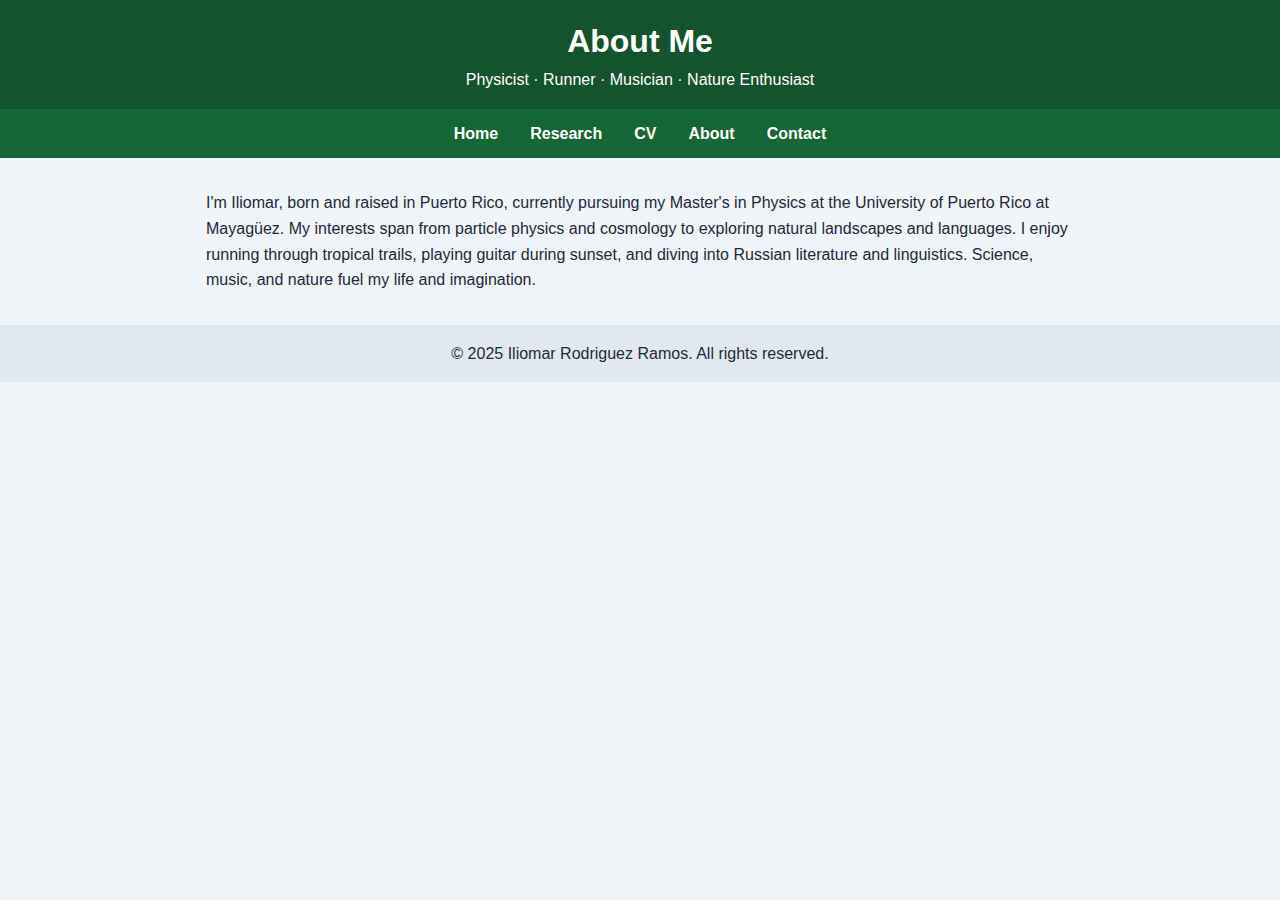
<file: about.html>
<!DOCTYPE html>
<html lang="en">
<head>
  <meta charset="UTF-8" />
  <meta name="viewport" content="width=device-width, initial-scale=1.0" />
  <title>About - Iliomar Rodriguez Ramos</title>
  <link rel="stylesheet" href="style.css" />
</head>
<body>
  <header>
    <h1>About Me</h1>
    <p>Physicist · Runner · Musician · Nature Enthusiast</p>
  </header>

  <nav>
    <a href="index.html">Home</a>
    <a href="research.html">Research</a>
    <a href="cv.html">CV</a>
    <a href="about.html">About</a>
    <a href="contact.html">Contact</a>
  </nav>

  <div class="container">
    <section>
      <p>I'm Iliomar, born and raised in Puerto Rico, currently pursuing my Master's in Physics at the University of Puerto Rico at Mayagüez. My interests span from particle physics and cosmology to exploring natural landscapes and languages. I enjoy running through tropical trails, playing guitar during sunset, and diving into Russian literature and linguistics. Science, music, and nature fuel my life and imagination.</p>
    </section>
  </div>

  <footer>
    <p>&copy; 2025 Iliomar Rodriguez Ramos. All rights reserved.</p>
  </footer>
</body>
</html>
</file>
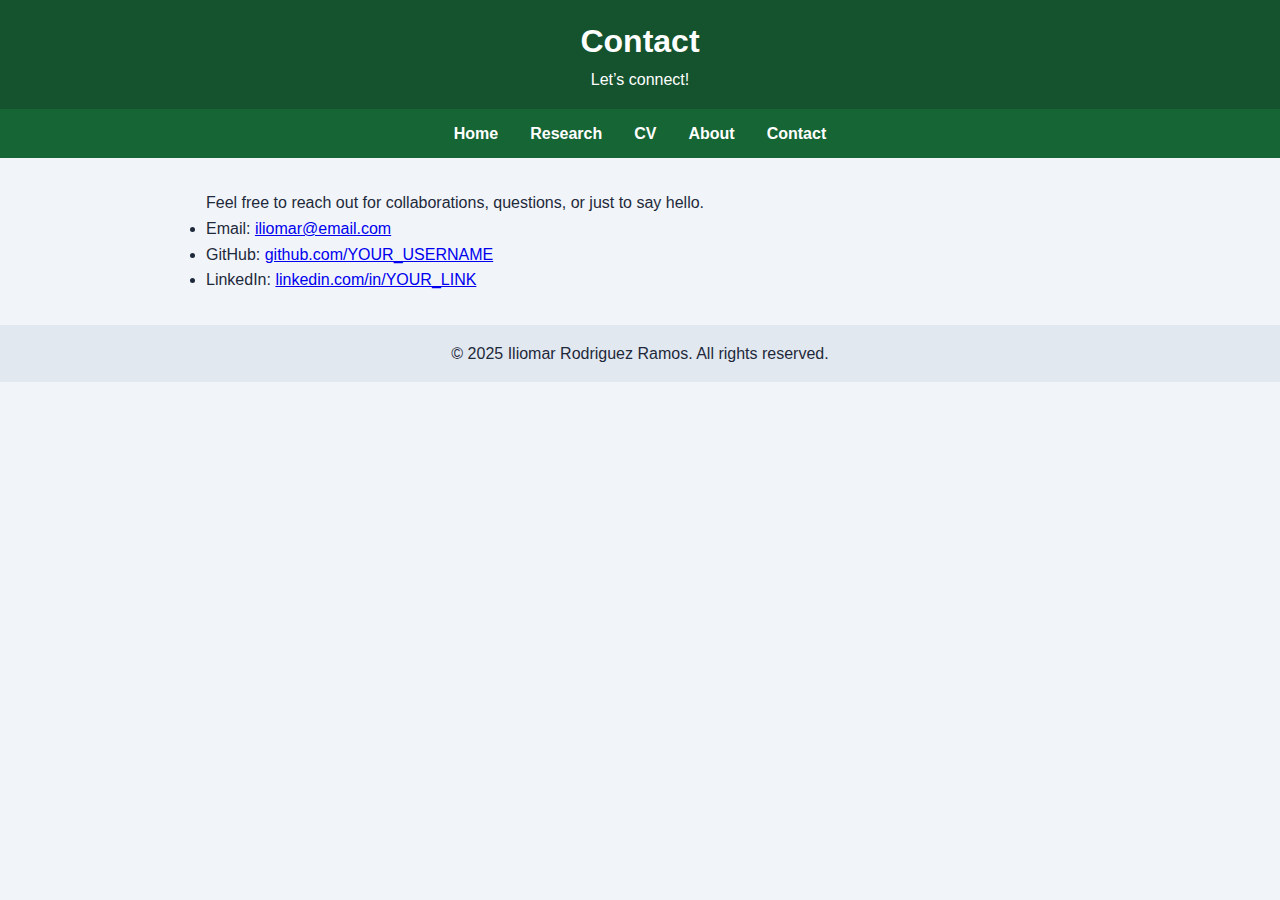
<file: contact.html>
<!DOCTYPE html>
<html lang="en">
<head>
  <meta charset="UTF-8" />
  <meta name="viewport" content="width=device-width, initial-scale=1.0" />
  <title>Contact - Iliomar Rodriguez Ramos</title>
  <link rel="stylesheet" href="style.css" />
</head>
<body>
  <header>
    <h1>Contact</h1>
    <p>Let’s connect!</p>
  </header>

  <nav>
    <a href="index.html">Home</a>
    <a href="research.html">Research</a>
    <a href="cv.html">CV</a>
    <a href="about.html">About</a>
    <a href="contact.html">Contact</a>
  </nav>

  <div class="container">
    <section>
      <p>Feel free to reach out for collaborations, questions, or just to say hello.</p>
      <ul>
        <li>Email: <a href="mailto:iliomar@email.com">iliomar@email.com</a></li>
        <li>GitHub: <a href="https://github.com/YOUR_USERNAME" target="_blank">github.com/YOUR_USERNAME</a></li>
        <li>LinkedIn: <a href="https://linkedin.com/in/YOUR_LINK" target="_blank">linkedin.com/in/YOUR_LINK</a></li>
      </ul>
    </section>
  </div>

  <footer>
    <p>&copy; 2025 Iliomar Rodriguez Ramos. All rights reserved.</p>
  </footer>
</body>
</html>
</file>
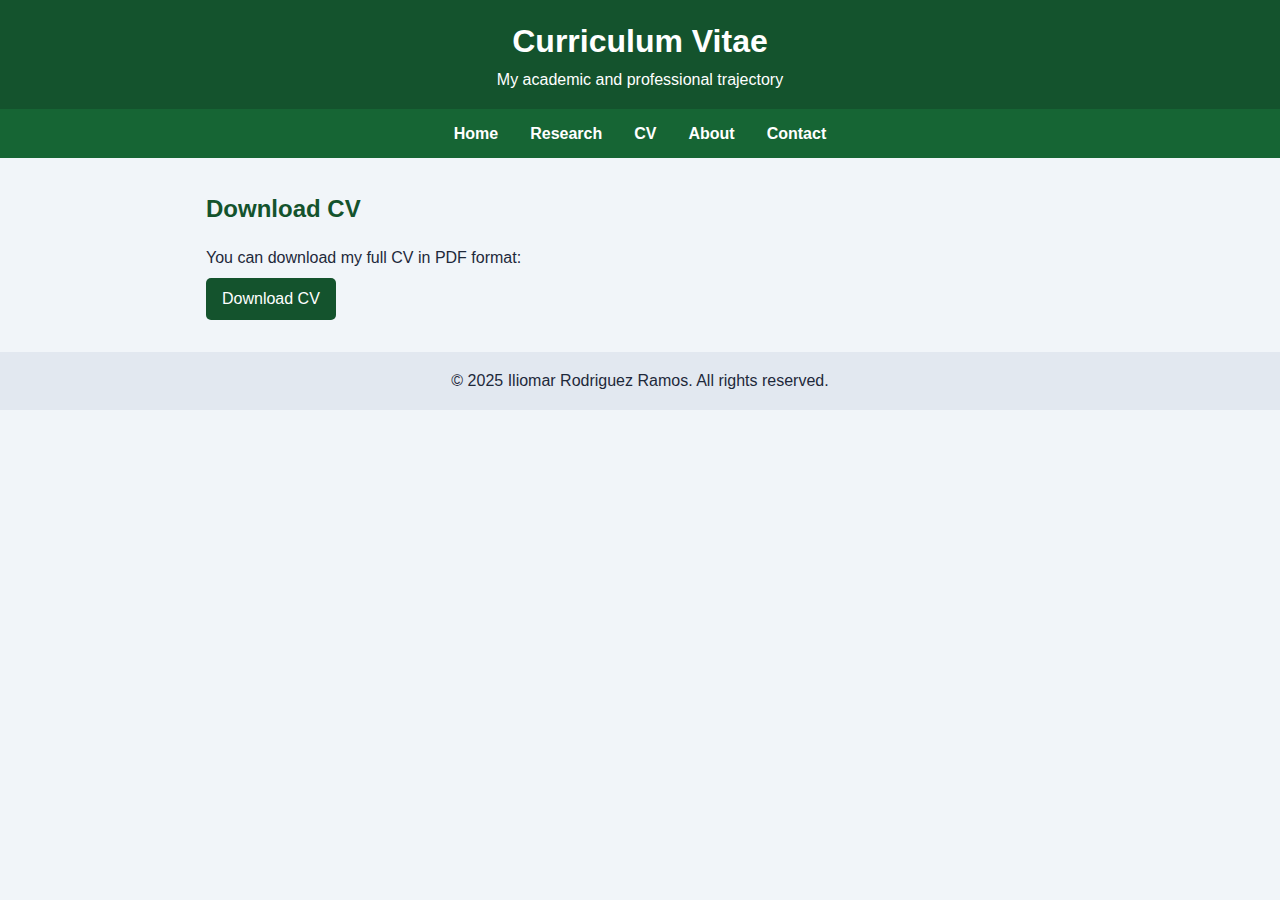
<file: cv.html>
<!DOCTYPE html>
<html lang="en">
<head>
  <meta charset="UTF-8" />
  <meta name="viewport" content="width=device-width, initial-scale=1.0" />
  <title>CV - Iliomar Rodriguez Ramos</title>
  <link rel="stylesheet" href="style.css" />
</head>
<body>
  <header>
    <h1>Curriculum Vitae</h1>
    <p>My academic and professional trajectory</p>
  </header>

  <nav>
    <a href="index.html">Home</a>
    <a href="research.html">Research</a>
    <a href="cv.html">CV</a>
    <a href="about.html">About</a>
    <a href="contact.html">Contact</a>
  </nav>

  <div class="container">
    <section>
      <h2>Download CV</h2>
      <p>You can download my full CV in PDF format:</p>
      <a href="cv/IliomarRodriguez_CV.pdf" class="button">Download CV</a>
    </section>
  </div>

  <footer>
    <p>&copy; 2025 Iliomar Rodriguez Ramos. All rights reserved.</p>
  </footer>
</body>
</html>
</file>
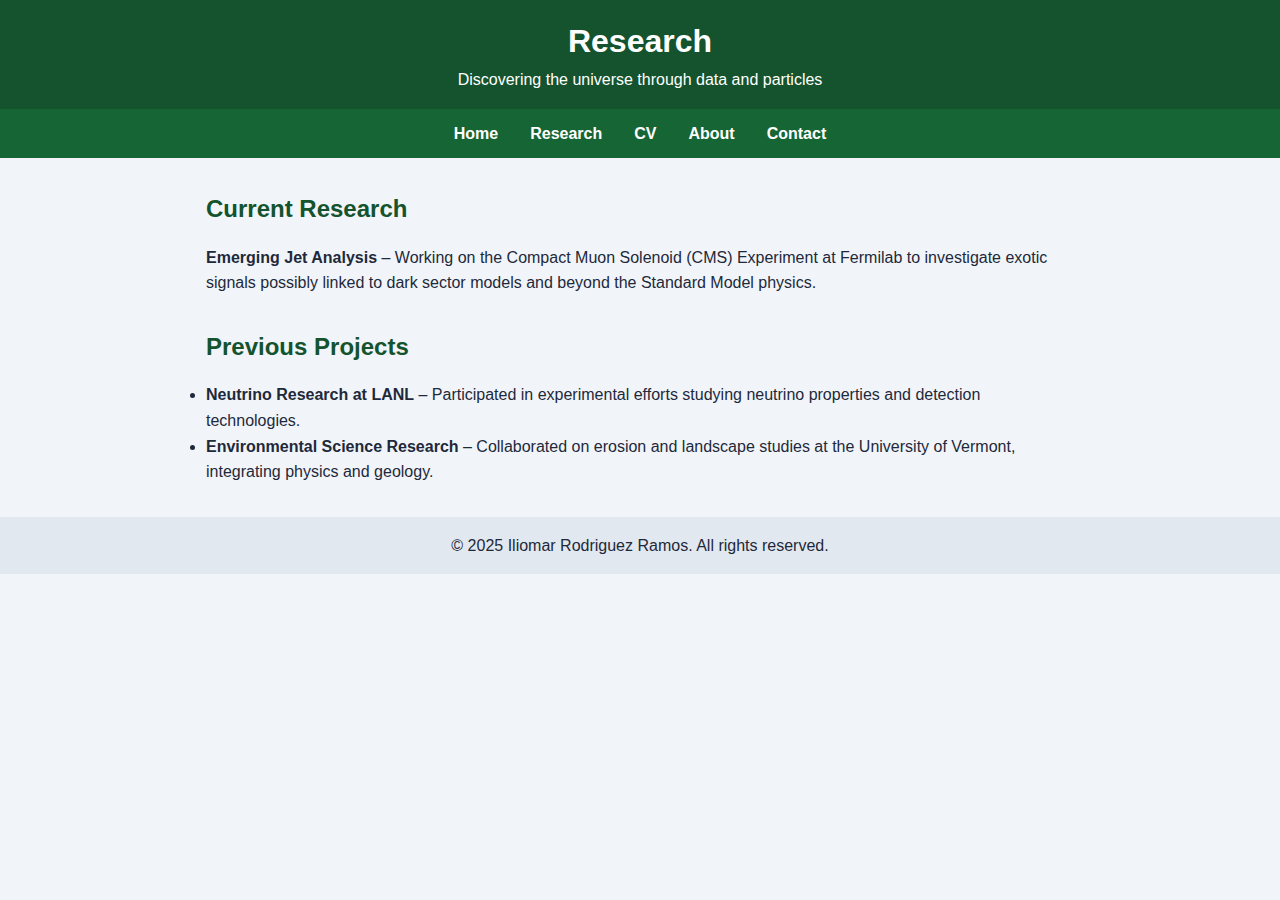
<file: research.html>
<!DOCTYPE html>
<html lang="en">
<head>
  <meta charset="UTF-8" />
  <meta name="viewport" content="width=device-width, initial-scale=1.0" />
  <title>Research - Iliomar Rodriguez Ramos</title>
  <link rel="stylesheet" href="style.css" />
</head>
<body>
  <header>
    <h1>Research</h1>
    <p>Discovering the universe through data and particles</p>
  </header>

  <nav>
    <a href="index.html">Home</a>
    <a href="research.html">Research</a>
    <a href="cv.html">CV</a>
    <a href="about.html">About</a>
    <a href="contact.html">Contact</a>
  </nav>

  <div class="container">
    <section>
      <h2>Current Research</h2>
      <p><strong>Emerging Jet Analysis</strong> – Working on the Compact Muon Solenoid (CMS) Experiment at Fermilab to investigate exotic signals possibly linked to dark sector models and beyond the Standard Model physics.</p>
    </section>

    <section>
      <h2>Previous Projects</h2>
      <ul>
        <li><strong>Neutrino Research at LANL</strong> – Participated in experimental efforts studying neutrino properties and detection technologies.</li>
        <li><strong>Environmental Science Research</strong> – Collaborated on erosion and landscape studies at the University of Vermont, integrating physics and geology.</li>
      </ul>
    </section>
  </div>

  <footer>
    <p>&copy; 2025 Iliomar Rodriguez Ramos. All rights reserved.</p>
  </footer>
</body>
</html>
</file>
<file: style.css>
:root {
  --green: #14532d;
  --dark: #1e293b;
  --light: #f1f5f9;
}

* {
  box-sizing: border-box;
  margin: 0;
  padding: 0;
  font-family: 'Segoe UI', sans-serif;
}

body {
  background: var(--light);
  color: var(--dark);
  line-height: 1.6;
}

header {
  background: var(--green);
  color: white;
  padding: 1rem 2rem;
  text-align: center;
}

nav {
  display: flex;
  justify-content: center;
  gap: 2rem;
  background: #166534;
  padding: 0.75rem 0;
}

nav a {
  color: white;
  text-decoration: none;
  font-weight: bold;
}

nav a:hover {
  text-decoration: underline;
}

.container {
  max-width: 900px;
  margin: 2rem auto;
  padding: 0 1rem;
}

section {
  margin-bottom: 2rem;
}

h2 {
  color: var(--green);
  margin-bottom: 1rem;
}

img.profile {
  width: 150px;
  border-radius: 50%;
  margin-bottom: 1rem;
}

footer {
  text-align: center;
  padding: 1rem;
  background: #e2e8f0;
  margin-top: 2rem;
}

a.button {
  display: inline-block;
  padding: 0.5rem 1rem;
  background: var(--green);
  color: white;
  text-decoration: none;
  border-radius: 5px;
  margin-top: 0.5rem;
}
</file>
